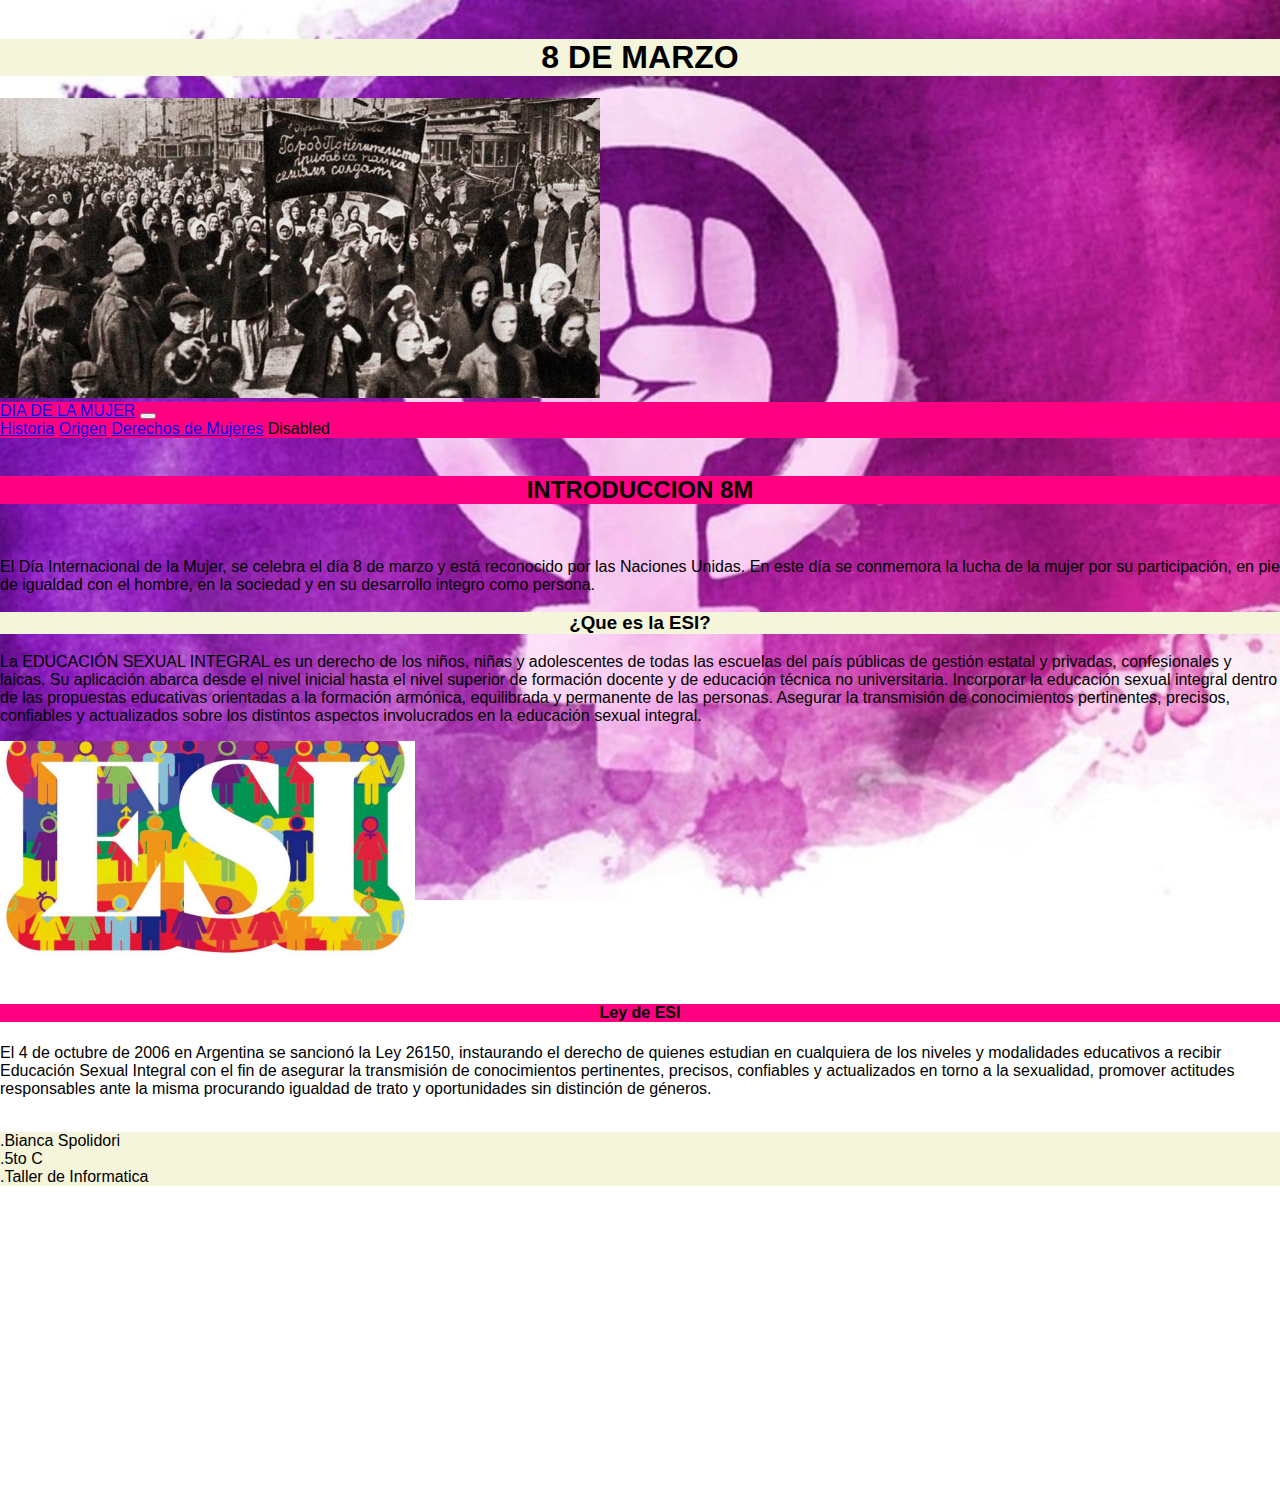
<file: index.html>
<!DOCTYPE html>
<html lang="en">
<head>
    <meta charset="UTF-8">
    <meta name="viewport" content="width=device-width, initial-scale=1.0">
    <title>index</title>
    <link href="https://cdn.jsdelivr.net/npm/bootstrap@5.3.2/dist/css/bootstrap.min.css" rel="stylesheet" integrity="sha384-T3c6CoIi6uLrA9TneNEoa7RxnatzjcDSCmG1MXxSR1GAsXEV/Dwwykc2MPK8M2HN" crossorigin="anonymous">
    <link rel="stylesheet" href="index.css">
  </head>
</head>
<body>
    <br>
  <!--aca empieza la info-->
    <h1>8 DE MARZO</h1>
    <img src="img/Dia-Internacional-de-la-mujer.jpg" height="300">
    <br>
    <nav class="navbar navbar-expand-lg bg-body-tertiary">
        <div class="container-fluid">
          <a class="navbar-brand" href="#">DIA DE LA MUJER</a>
          <button class="navbar-toggler" type="button" data-bs-toggle="collapse" data-bs-target="#navbarNavAltMarkup" aria-controls="navbarNavAltMarkup" aria-expanded="false" aria-label="Toggle navigation">
            <span class="navbar-toggler-icon"></span>
          </button>
          <div class="collapse navbar-collapse" id="navbarNavAltMarkup">
            <div class="navbar-nav">
              <a class="nav-link active" aria-current="page" href="historiadelamujer.html">Historia</a>
              <a class="nav-link" href="origen.html">Origen</a>
              <a class="nav-link" href="Derechosdelasmujeres.html">Derechos de Mujeres</a>
              <a class="nav-link disabled" aria-disabled="true">Disabled</a>
            </div>
          </div>
        </div>
      </nav>
    <br>
    <!--introduccion-->
    <h2>INTRODUCCION 8M</h2>
      <br>
    <p>El Día Internacional de la Mujer, se celebra el día 8 de marzo y está reconocido por las Naciones Unidas.
         En este día se conmemora la lucha de la mujer por su participación, en pie de igualdad con el hombre, en la sociedad y en su desarrollo integro como persona.</p>

         <h3>¿Que es la ESI?</h3>
         <p>La EDUCACIÓN SEXUAL INTEGRAL es un derecho de los niños, niñas y adolescentes de todas las escuelas del país públicas de gestión estatal y privadas, confesionales y laicas.
             Su aplicación abarca desde el nivel inicial hasta el nivel superior de formación docente y de educación técnica no universitaria.
             Incorporar la educación sexual integral dentro de las propuestas educativas orientadas a la formación armónica, equilibrada y permanente de las personas. Asegurar la transmisión de conocimientos pertinentes, precisos, confiables y actualizados sobre los distintos aspectos involucrados en la educación sexual integral.</p>
             <img src="img/ESI-1210x642.jpg" height="220">
             <br>
             <br>
             <!--aca hablamos de la ley-->
             
             <h4>Ley de ESI</h4>
             <p>El 4 de octubre de 2006 en Argentina se sancionó la Ley 26150, instaurando el derecho de quienes estudian en cualquiera de los niveles y modalidades educativos a recibir Educación Sexual Integral con el fin de asegurar la transmisión de conocimientos pertinentes, precisos, confiables y actualizados en torno a la sexualidad,  promover actitudes responsables ante la misma procurando igualdad de trato y oportunidades sin distinción de géneros.</p>

             <script src="https://cdn.jsdelivr.net/npm/bootstrap@5.3.2/dist/js/bootstrap.bundle.min.js" integrity="sha384-C6RzsynM9kWDrMNeT87bh95OGNyZPhcTNXj1NW7RuBCsyN/o0jlpcV8Qyq46cDfL" crossorigin="anonymous"></script>
             <br>
             <footer>
              .Bianca Spolidori
              <br>
              .5to C
              <br>
              .Taller de Informatica
             </footer>
</body>
</head>
<body>
    
</body>
</html>
</file>
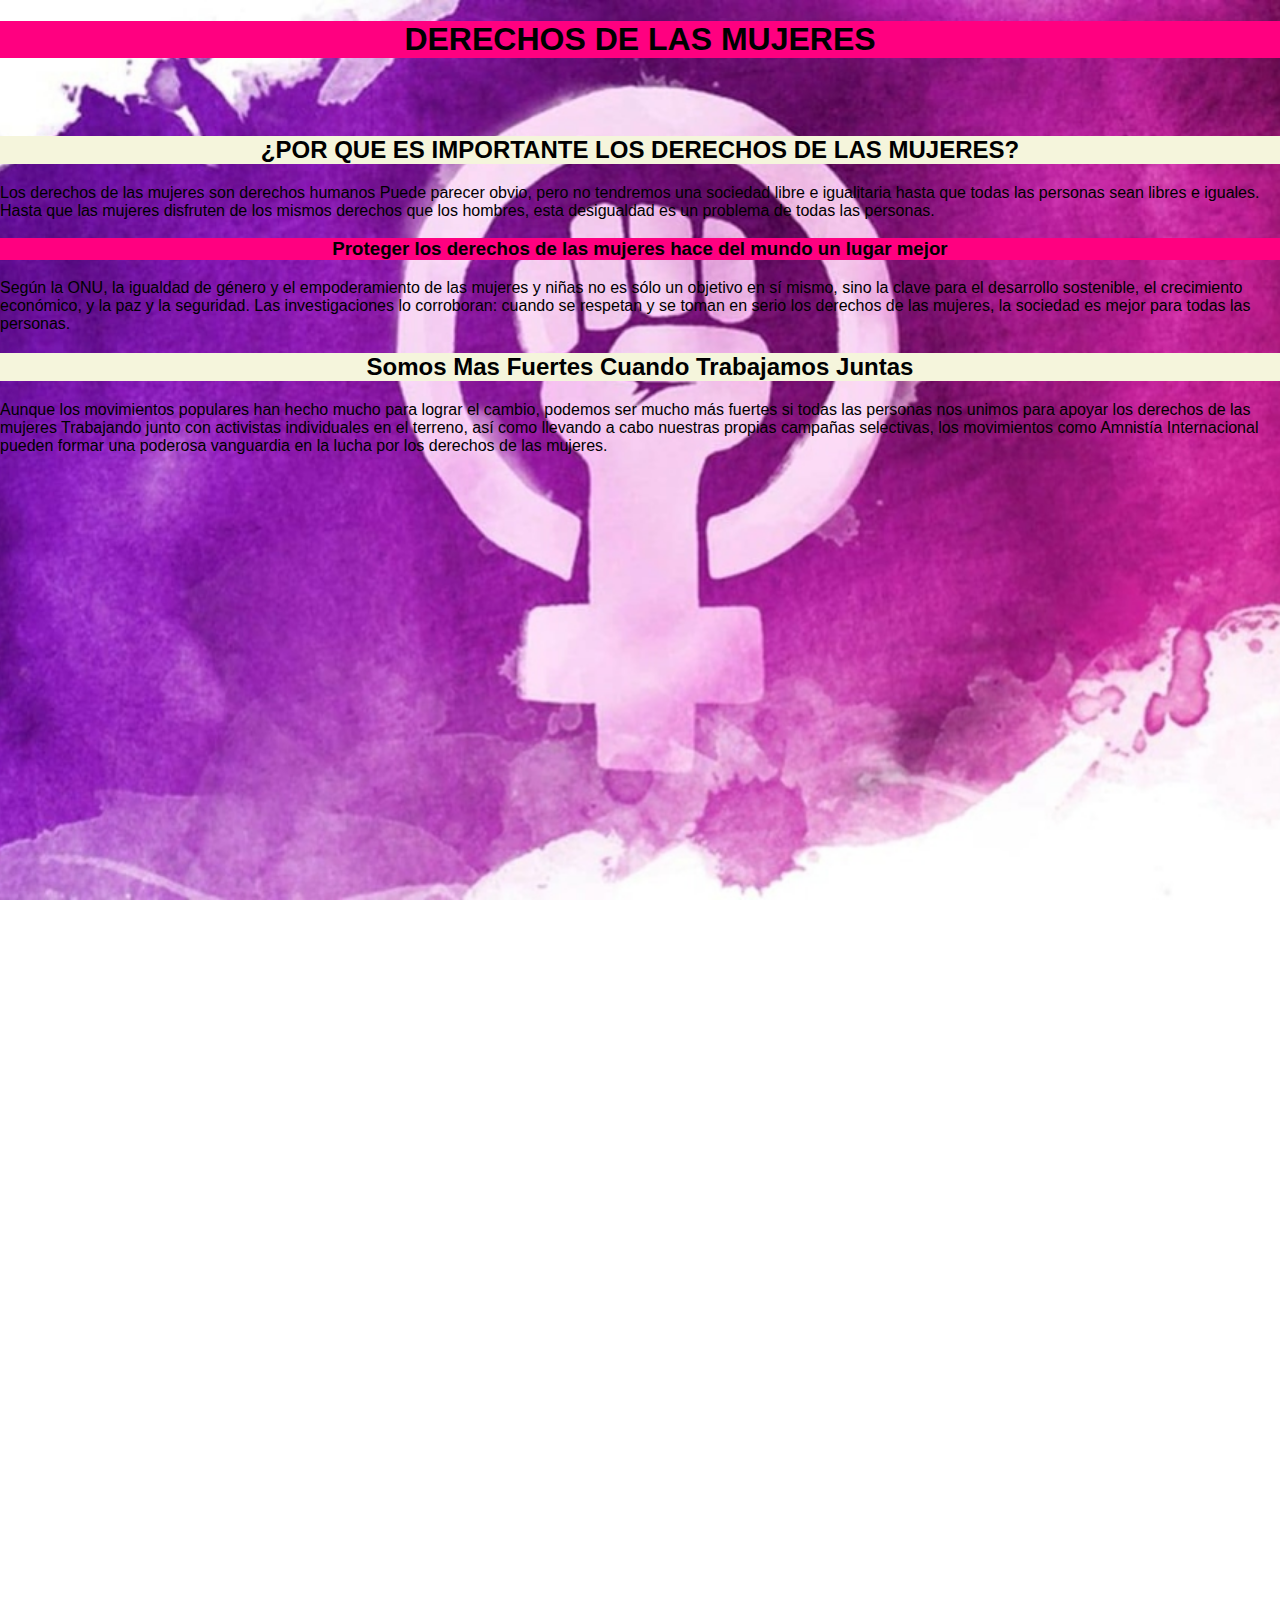
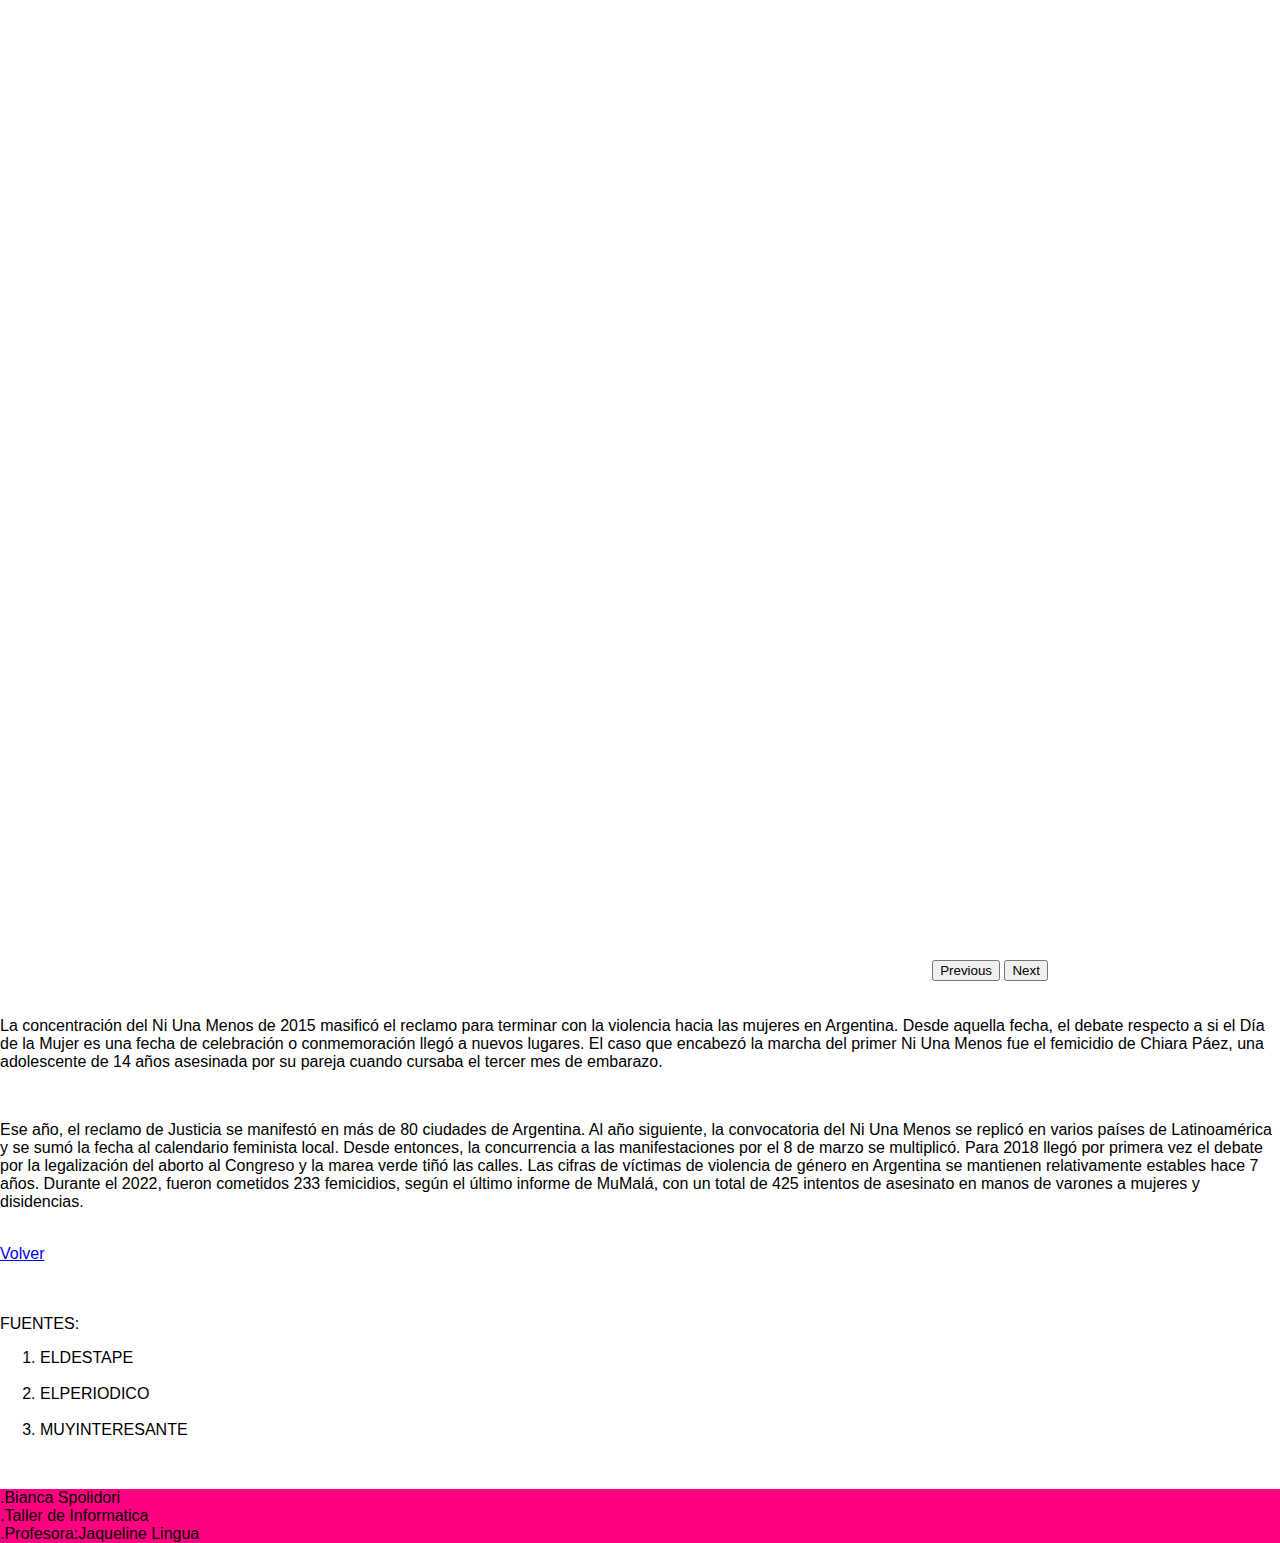
<file: Derechosdelasmujeres.html>
<!DOCTYPE html>
<html lang="en">
<head>
    <meta charset="UTF-8">
    <meta name="viewport" content="width=device-width, initial-scale=1.0">
    <title>DerechosdeMujeres</title>
    <link href="https://cdn.jsdelivr.net/npm/bootstrap@5.3.2/dist/css/bootstrap.min.css" rel="stylesheet" integrity="sha384-T3c6CoIi6uLrA9TneNEoa7RxnatzjcDSCmG1MXxSR1GAsXEV/Dwwykc2MPK8M2HN" crossorigin="anonymous">
    <link rel="stylesheet" href="derechosdelasmujeres.css">
</head>
<body>
    <h1> DERECHOS DE LAS MUJERES</h1>
    <br>
    <br>
    <!--info importante-->
    <h2><strong>¿POR QUE ES IMPORTANTE LOS DERECHOS DE LAS MUJERES?</strong></h2>

    <p>Los derechos de las mujeres son derechos humanos
        Puede parecer obvio, pero no tendremos una sociedad libre e igualitaria hasta que todas las personas sean libres e iguales. Hasta que las mujeres disfruten de los mismos derechos que los hombres, esta desigualdad es un problema de todas las personas.</p>

       <h3><strong>Proteger los derechos de las mujeres hace del mundo un lugar mejor</strong></h3>
Según la ONU, la igualdad de género y el empoderamiento de las mujeres y niñas no es sólo un objetivo en sí mismo, sino la clave para el desarrollo sostenible, el crecimiento económico, y la paz y la seguridad. Las investigaciones lo corroboran: cuando se respetan y se toman en serio los derechos de las mujeres, la sociedad es mejor para todas las personas.</p>
<h2>Somos Mas Fuertes  Cuando Trabajamos Juntas</h2>
<p>Aunque los movimientos populares han hecho mucho para lograr el cambio, podemos ser mucho más fuertes si todas las personas nos unimos para apoyar los derechos de las mujeres Trabajando junto con activistas individuales en el terreno, así como llevando a cabo nuestras propias campañas selectivas, los movimientos como Amnistía Internacional pueden formar una poderosa vanguardia en la lucha por los derechos de las mujeres.</p>

<!--aca hay un carrusel-->

<center><div id="carouselExampleInterval" class="carousel slide" data-bs-ride="carousel">
  <div class="carousel-inner">
    <div class="carousel-item active">
      <img src="img/348dbaa7-mujer.jpg" class="d-block w-100" alt="...">
    </div>
    <div class="carousel-item">
      <img src="img/doodle-3-1552031268.jpg" class="d-block w-100" alt="...">
    </div>
    <div class="carousel-item">
      <img src="img/622764392ca12.jpg" class="d-block w-100" alt="...">
    </div>
  </div>
  <button class="carousel-control-prev" type="button" data-bs-target="#carouselExampleInterval" data-bs-slide="prev">
    <span class="carousel-control-prev-icon" aria-hidden="true"></span>
    <span class="visually-hidden">Previous</span>
  </button>
  <button class="carousel-control-next" type="button" data-bs-target="#carouselExampleInterval" data-bs-slide="next">
    <span class="carousel-control-next-icon" aria-hidden="true"></span>
    <span class="visually-hidden">Next</span>
  </button>
</div></center>
    <p>La concentración del Ni Una Menos de 2015 masificó el reclamo para terminar con la violencia hacia las mujeres en Argentina. Desde aquella fecha, el debate respecto a si el Día de la Mujer es una fecha de celebración o conmemoración llegó a nuevos lugares.

      El caso que encabezó la marcha del primer Ni Una Menos fue el femicidio de Chiara Páez, una adolescente de 14 años asesinada por su pareja cuando cursaba el tercer mes de embarazo.</p>
      <br>
      <p>Ese año, el reclamo de Justicia se manifestó en más de 80 ciudades de Argentina. Al año siguiente, la convocatoria del Ni Una Menos se replicó en varios países de Latinoamérica y se sumó la fecha al calendario feminista local.

        Desde entonces, la concurrencia a las manifestaciones por el 8 de marzo se multiplicó. Para 2018 llegó por primera vez el debate por la legalización del aborto al Congreso y la marea verde tiñó las calles.
        
        Las cifras de víctimas de violencia de género en Argentina se mantienen relativamente estables hace 7 años. Durante el 2022, fueron cometidos 233 femicidios, según el último informe de MuMalá, con un total de 425 intentos de asesinato en manos de varones a mujeres y disidencias.</p>
        <br>
<a href="index.html">Volver</a>
<br>
<br>
  </div>
</div>
<br>
<p>FUENTES:
  <ol>
    <li>ELDESTAPE</li>
    <br>
    <li>ELPERIODICO</li>
    <br>
    <li>MUYINTERESANTE</li>
  </ol>
    <br>
</p>
<footer>
    .Bianca Spolidori
    <br>
    .Taller de Informatica
    <br>
    .Profesora:Jaqueline Lingua
</footer>
<script src="https://cdn.jsdelivr.net/npm/bootstrap@5.3.2/dist/js/bootstrap.bundle.min.js" integrity="sha384-C6RzsynM9kWDrMNeT87bh95OGNyZPhcTNXj1NW7RuBCsyN/o0jlpcV8Qyq46cDfL" crossorigin="anonymous"></script>
</body>
</html>
</file>
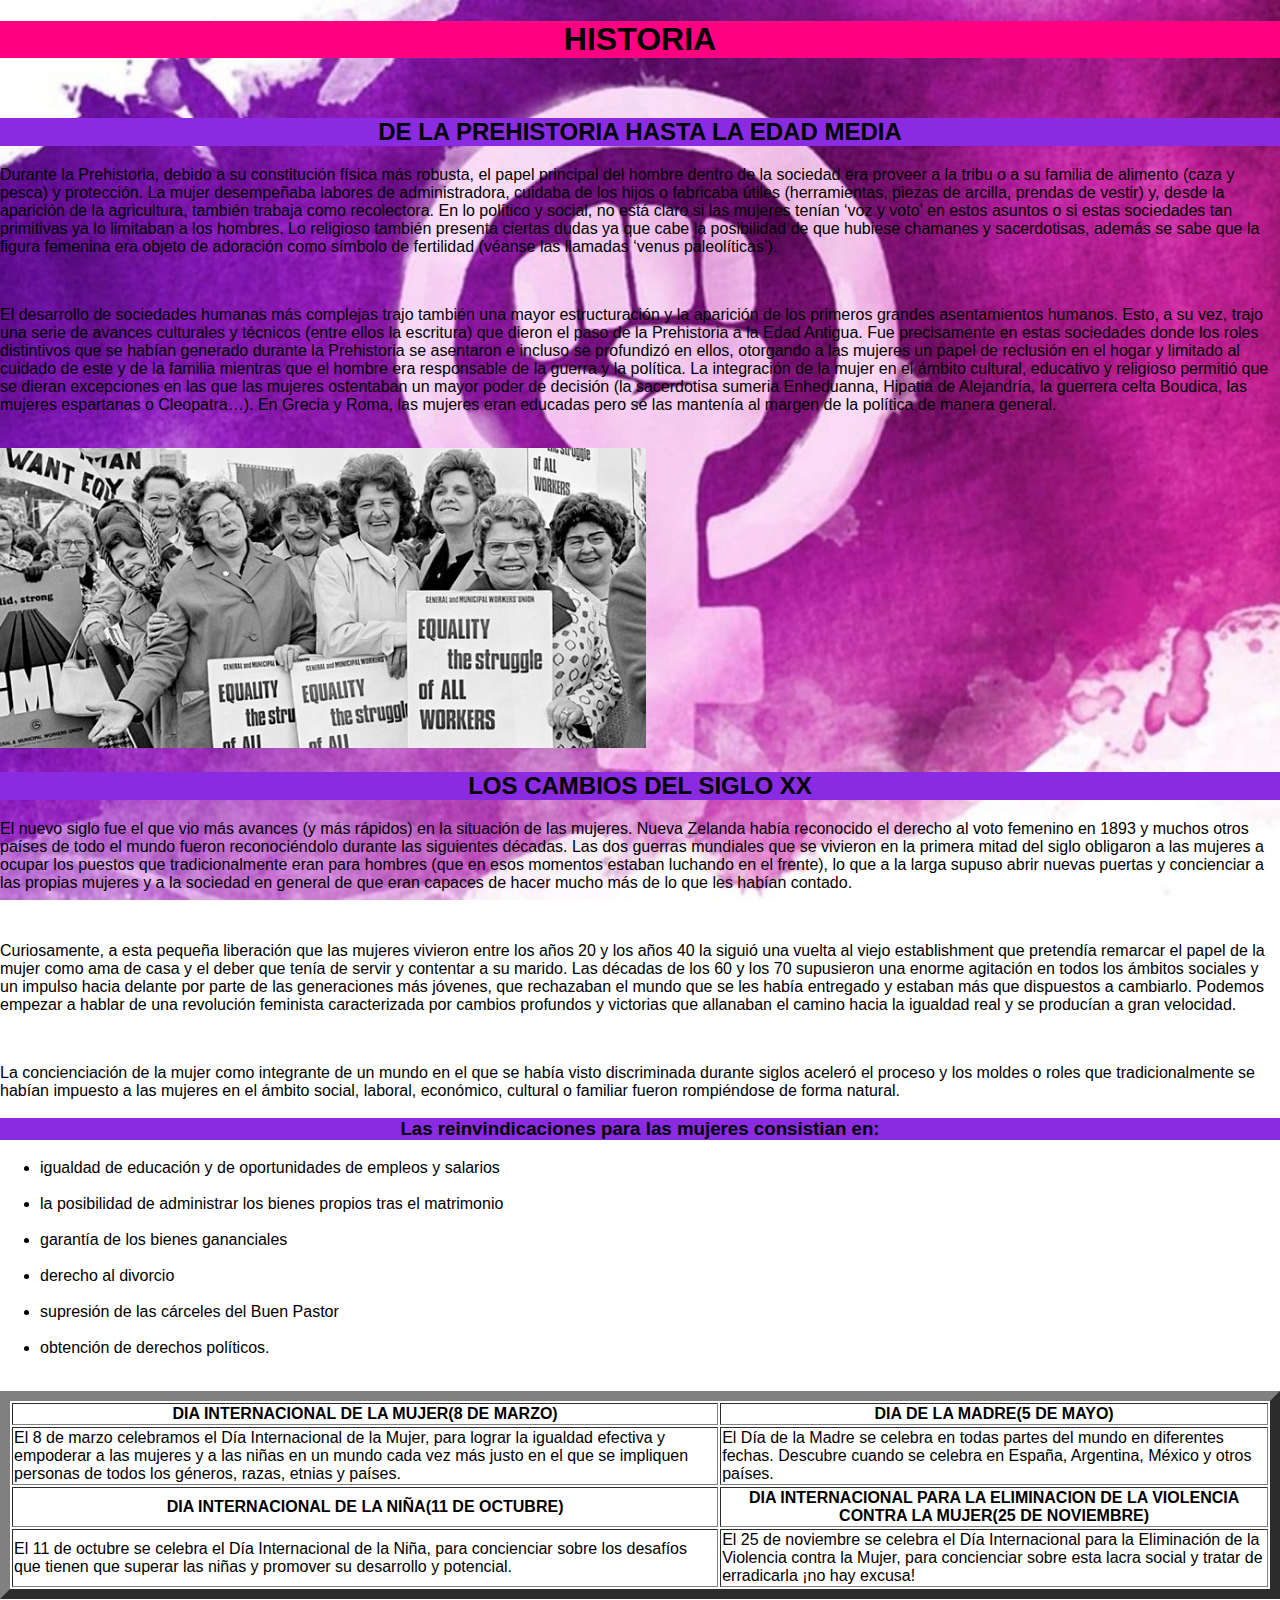
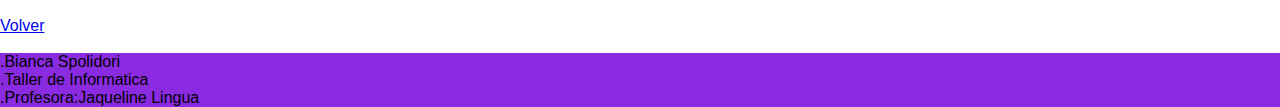
<file: historiadelamujer.html>
<!DOCTYPE html>
<html lang="en">
<head>
    <meta charset="UTF-8">
    <meta name="viewport" content="width=device-width, initial-scale=1.0">
    <title>historiadelamujer</title>
    <link rel="stylesheet" href="historiadelamujer.css">
</head>
<!--aca empieza el body-->
<body>
    <h1>   HISTORIA  </h1>
    <br>
    <h2>DE LA PREHISTORIA HASTA LA EDAD MEDIA</h2>
<p>Durante la Prehistoria, debido a su constitución física más robusta, el papel principal del hombre dentro de la sociedad era proveer a la tribu o a su familia de alimento (caza y pesca) y protección.
     La mujer desempeñaba labores de administradora, cuidaba de los hijos o fabricaba útiles (herramientas, piezas de arcilla, prendas de vestir) y, desde la aparición de la agricultura, también trabaja como recolectora. En lo político y social, no está claro si las mujeres tenían ‘voz y voto’ en estos asuntos o si estas sociedades tan primitivas ya lo limitaban a los hombres. Lo religioso también presenta ciertas dudas ya que cabe la posibilidad de que hubiese chamanes y sacerdotisas, además se sabe que la figura femenina era objeto de adoración como símbolo de fertilidad (véanse las llamadas ‘venus paleolíticas’).</p>
     <br>
     <p>El desarrollo de sociedades humanas más complejas trajo también una mayor estructuración y la aparición de los primeros grandes asentamientos humanos. Esto, a su vez, trajo una serie de avances culturales y técnicos (entre ellos la escritura) que dieron el paso de la Prehistoria a la Edad Antigua. Fue precisamente en estas sociedades donde los roles distintivos que se habían generado durante la Prehistoria se asentaron e incluso se profundizó en ellos, otorgando a las mujeres un papel de reclusión en el hogar y limitado al cuidado de este y de la familia mientras que el hombre era responsable de la guerra y la política. La integración de la mujer en el ámbito cultural, educativo y religioso permitió que se dieran excepciones en las que las mujeres ostentaban un mayor poder de decisión (la sacerdotisa sumeria Enheduanna, Hipatia de Alejandría, la guerrera celta Boudica, las mujeres espartanas o Cleopatra…). En Grecia y Roma, las mujeres eran educadas pero se las mantenía al margen de la política de manera general.</p>
     <br>
     <!--aca tenemos una imagen-->
     <img src="img/1975-la-ONU-lo-declara-el-ano-Internacional-de-la-mujer.jpg" height="300">
     <h2>LOS CAMBIOS DEL SIGLO XX</h2>
     <P>El nuevo siglo fue el que vio más avances (y más rápidos) en la situación de las mujeres. Nueva Zelanda había reconocido el derecho al voto femenino en 1893 y muchos otros países de todo el mundo fueron reconociéndolo durante las siguientes décadas. Las dos guerras mundiales que se vivieron en la primera mitad del siglo obligaron a las mujeres a ocupar los puestos que tradicionalmente eran para hombres (que en esos momentos estaban luchando en el frente), lo que a la larga supuso abrir nuevas puertas y concienciar a las propias mujeres y a la sociedad en general de que eran capaces de hacer mucho más de lo que les habían contado.</P>
     <br>
     <p>Curiosamente, a esta pequeña liberación que las mujeres vivieron entre los años 20 y los años 40 la siguió una vuelta al viejo establishment que pretendía remarcar el papel de la mujer como ama de casa y el deber que tenía de servir y contentar a su marido. Las décadas de los 60 y los 70 supusieron una enorme agitación en todos los ámbitos sociales y un impulso hacia delante por parte de las generaciones más jóvenes, que rechazaban el mundo que se les había entregado y estaban más que dispuestos a cambiarlo.  Podemos empezar a hablar de una revolución feminista caracterizada por cambios profundos y victorias que allanaban el camino hacia la igualdad real y se producían a gran velocidad.</p>
     <br>
     <p>La concienciación de la mujer como integrante de un mundo en el que se había visto discriminada durante siglos aceleró el proceso y los moldes o roles que tradicionalmente se habían impuesto a las mujeres en el ámbito social, laboral, económico, cultural o familiar fueron rompiéndose de forma natural.</p>
     <h3>Las reinvindicaciones para las mujeres consistian  en: </h3>
     <ul>
        <li>igualdad de educación y de oportunidades de empleos y salarios </li>
        <br>
        <li>la posibilidad de administrar los bienes propios tras el matrimonio</li>
        <br>
        <li>garantía de los bienes gananciales</li>
        <br>
        <li>derecho al divorcio</li>
        <br>
        <li>supresión de las cárceles del Buen Pastor</li>
        <br>
        <li> obtención de derechos políticos.</li>
     </ul>
     <br>
     <!--aqui hay una tabla-->
     <table border="10px">
        <tr>
            <th>DIA INTERNACIONAL DE LA MUJER(8 DE MARZO)</th>
            <th>DIA DE LA MADRE(5 DE MAYO)</th>
        </tr>
        <tr>
            <td>El 8 de marzo celebramos el Día Internacional de la Mujer, para lograr la igualdad efectiva y empoderar a las mujeres y a las niñas en un mundo cada vez más justo en el que se impliquen personas de todos los géneros, razas, etnias y países.</td>
            <td>El Día de la Madre se celebra en todas partes del mundo en diferentes fechas. Descubre cuando se celebra en España, Argentina, México y otros países.</td>
            
        </tr>
        <tr>
            <th>DIA INTERNACIONAL DE LA NIÑA(11 DE OCTUBRE)</th>
            <th>DIA INTERNACIONAL PARA LA ELIMINACION DE LA VIOLENCIA CONTRA LA MUJER(25 DE NOVIEMBRE)</th>
        </tr>
        <tr>
            <td>El 11 de octubre se celebra el Día Internacional de la Niña, para concienciar sobre los desafíos que tienen que superar las niñas y promover su desarrollo y potencial.</td>
            <td>El 25 de noviembre se celebra el Día Internacional para la Eliminación de la Violencia contra la Mujer, para concienciar sobre esta lacra social y tratar de erradicarla ¡no hay excusa!</td>
        </tr>
     </table>
     <br>
     <a href="index.html">Volver</a>
     <br>
     <br>
     <footer>
        .Bianca Spolidori
        <br>
        .Taller de Informatica
        <br>
        .Profesora:Jaqueline Lingua
     </footer>
</body>
</html>
</file>
<file: index.css>
/*informacion 8m*/
body{
    background-image: url(img/mujer-día.jpg);
    background-repeat: no-repeat;
    background-position: center;
    height: 1500px;
    background-attachment: fixed;
    background-size: cover;
    font-family: Arial, Helvetica, sans-serif;
    margin: 0;
    padding: 0;
}
/*8m*/
h1{
    background-color: beige;
    text-align: center;
}
/*su introduccion*/
h2{
        background-color: #ff0080;
        text-align: center;
    }
    
nav{
    background-color: #ff0080;
}
/*que es la esi*/
h3{
    background-color: beige;
    text-align: center;
}
/*ley de esi*/
h4{
    background-color:#ff0080;
    text-align: center;
}
footer{
    background-color:beige;
    
}
p{
    font-family:Impact, Haettenschweiler, 'Arial Narrow Bold', sans-serif;
}
</file>
<file: derechosdelasmujeres.css>
/*empieza hablar sobre derechos*/
body{
    background-image: url(img/mujer-día.jpg);
    background-repeat: no-repeat;
    background-position: center;
    height: 1500px;
    background-attachment: fixed;
    background-size: cover;
    font-family: Arial, Helvetica, sans-serif;
    margin: 0;
    padding: 0;
    
}
/*derechos*/
h1{
    background-color:#ff0080;
    text-align: center;
}
/*por que es importante*/
h2{
    background-color: beige;
    text-align: center;
}
/*proteger derechos*/
    h3{
        background-color: #ff0080;
        text-align: center;
    }

div{
    
    margin: 10px;
    padding: 20px;
    height: 200%;
    width: 150%;
}
footer{
    background-color: #ff0080;
}
p{
    font-family: Impact, Haettenschweiler, 'Arial Narrow Bold', sans-serif;
}
</file>
<file: historiadelamujer.css>
/*empieza hablar sobre historia*/
body{
    background-image: url(img/mujer-día.jpg);
    background-repeat: no-repeat;
    background-position: center;
    height: 1500px;
    background-attachment: fixed;
    background-size: cover;
    font-family: Arial, Helvetica, sans-serif;
    margin: 0;
    padding: 0;
}

h1{
    background-color: #ff0080;
    text-align: center;
}

/*prehistoria*/
h2{
    background-color: blueviolet;
    text-align: center;
}
/*reinvindicaciones*/
h3{
    background-color: blueviolet;
    text-align: center;
}

footer{
    background-color: blueviolet;
}
p{
    font-family: Impact, Haettenschweiler, 'Arial Narrow Bold', sans-serif;
}
</file>
